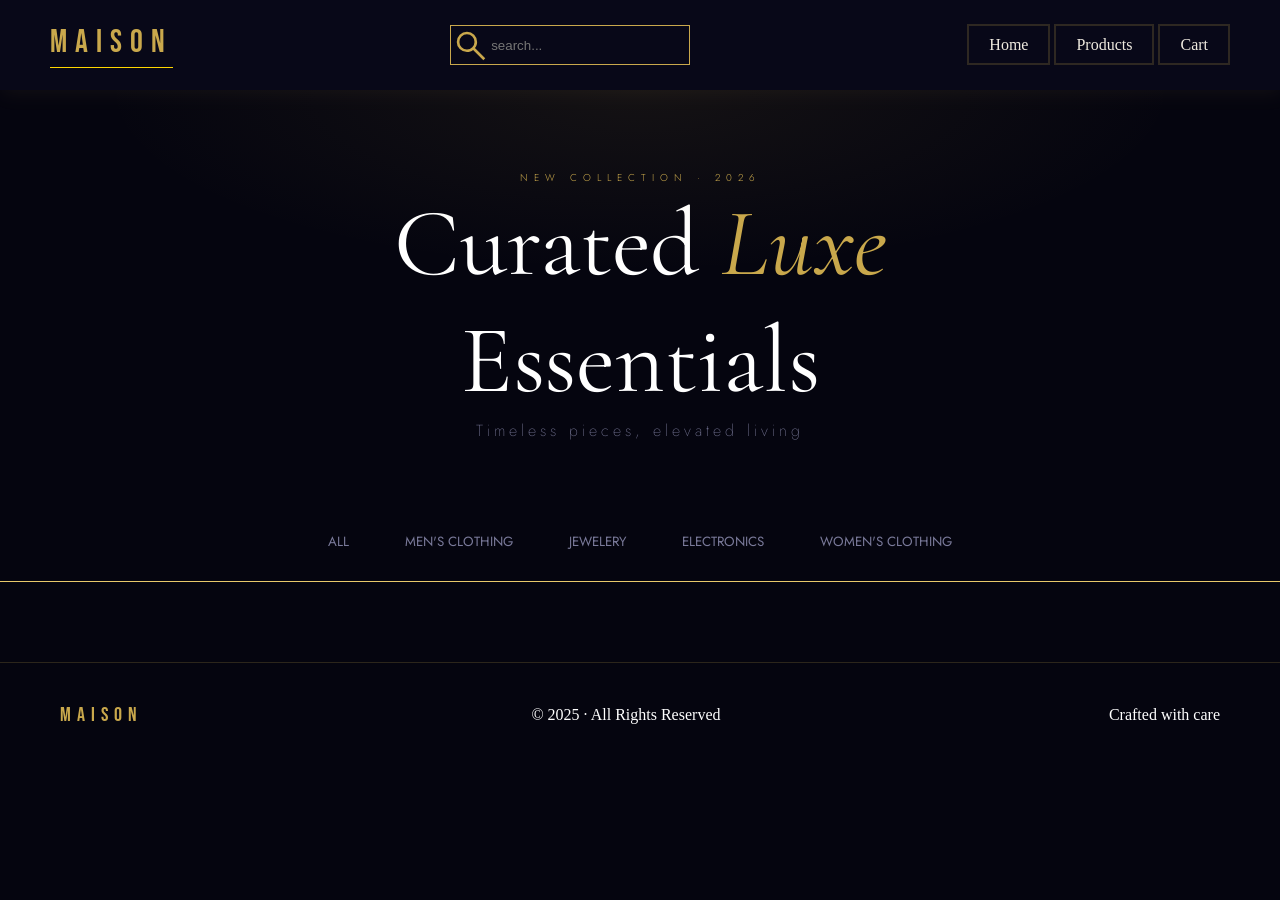
<file: index.html>
<!DOCTYPE html>
<html lang="en">
<head>
    <meta charset="UTF-8">
    <meta name="viewport" content="width=device-width, initial-scale=1.0">
    <title>Market</title>
    <link rel="stylesheet" href="style.css">
</head>
<body>
    <header>
        <a class="logo" href="#">MAISON</a>
        <div class="input-part">
            <svg xmlns="http://www.w3.org/2000/svg" height="40px" viewBox="0 -960 960 960" width="40px" fill="#c9a84c"><path d="M792-120.67 532.67-380q-30 25.33-69.67 39.67Q423.33-326 378.67-326q-108.34 0-183.5-75.17Q120-476.33 120-583.33t75.17-182.17q75.16-75.17 182.83-75.17 107 0 181.83 75.17 74.84 75.17 74.84 182.17 0 43.33-14 83-14 39.66-40.67 73l260 258.66-48 48Zm-414-272q79 0 134.5-55.83T568-583.33q0-79-55.5-134.84Q457-774 378-774q-79.67 0-135.5 55.83-55.83 55.84-55.83 134.84T242.5-448.5q55.83 55.83 135.5 55.83Z"/></svg>
            <input id="input" type="text" placeholder="search...">
        </div>

        <nav>
            <a href="#">Home</a>
            <a href="#filters">Products</a>
            <a href="cart.html">Cart</a>
        </nav>
    </header>

    <section class="hero">
        <p class="hero-1">New Collection · 2026</p>
        <p class="hero-2">Curated <em>Luxe</em><br>
            Essentials</p>
        <p class="hero-3">Timeless pieces, elevated living</p>
    </section>

    <section id="filters" class="filter-bar">
        <button id="all" class="filter-btn">ALL</button>
        <button id="mc" class="filter-btn">MEN'S CLOTHING</button>
        <button id="jw" class="filter-btn">JEWELERY</button>
        <button id="el" class="filter-btn">ELECTRONICS</button>
        <button id="wc" class="filter-btn">WOMEN'S CLOTHING</button>
    </section>

<div id="root"></div>

<footer>
        <a href="#">MAISON</a>
        <p>© 2025 · All Rights Reserved</p>
        <p>Crafted with care</p>


</footer>
    <script src="index.js"></script>
</body>
</html>
</file>
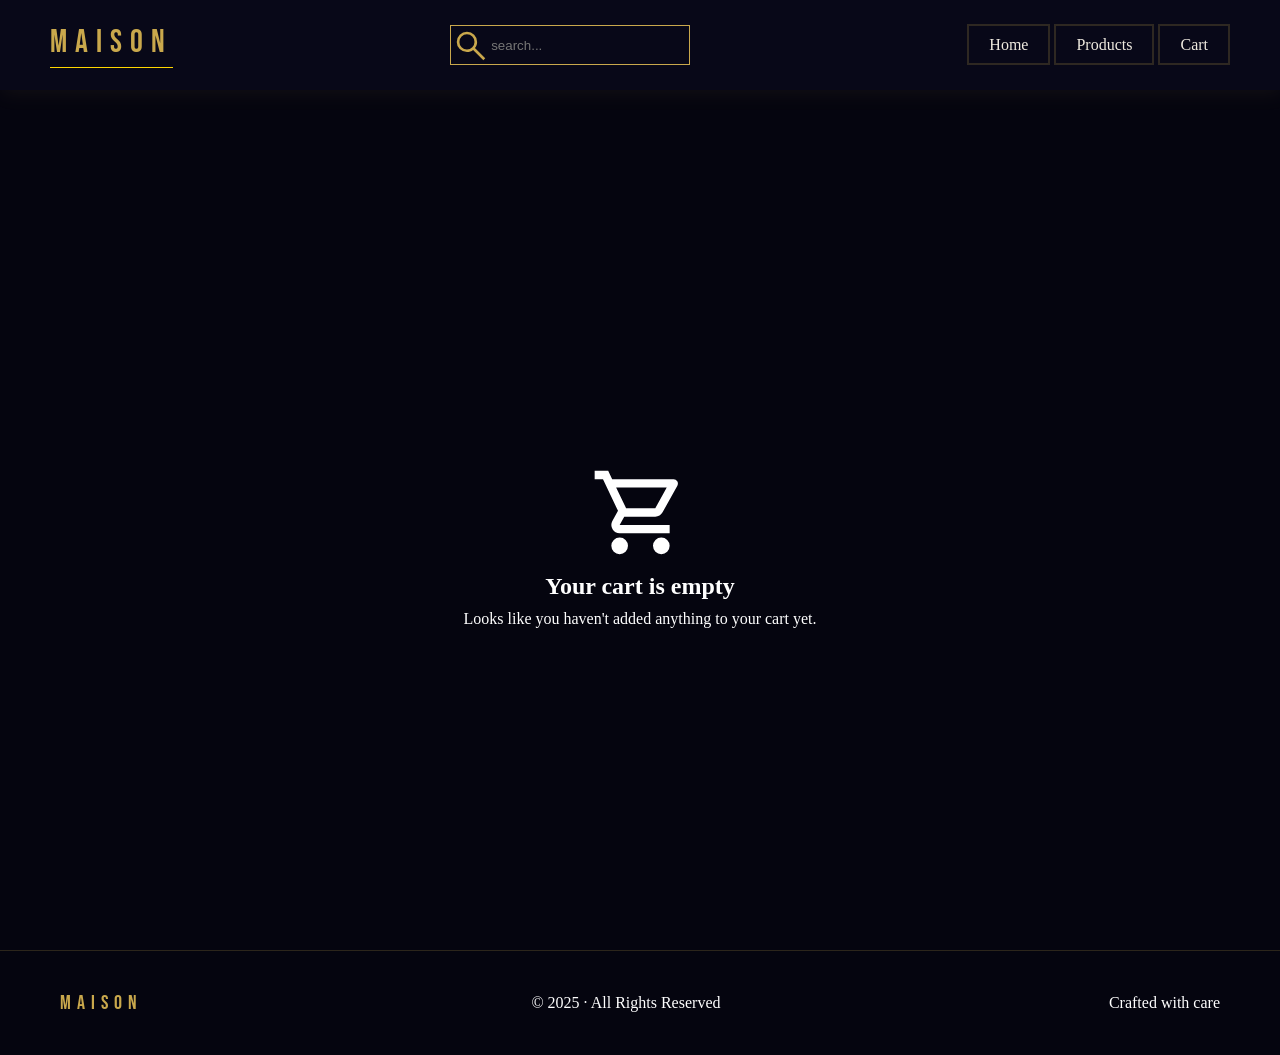
<file: cart.html>
<!DOCTYPE html>
<html lang="en">
<head>
    <meta charset="UTF-8">
    <title>CART</title>
    <link rel="stylesheet" href="style.css">
</head>
<body>
    <main class="cart-page">
        <header>
        <a class="logo" href="#">MAISON</a>
        <div class="input-part">
            <svg xmlns="http://www.w3.org/2000/svg" height="40px" viewBox="0 -960 960 960" width="40px" fill="#c9a84c"><path d="M792-120.67 532.67-380q-30 25.33-69.67 39.67Q423.33-326 378.67-326q-108.34 0-183.5-75.17Q120-476.33 120-583.33t75.17-182.17q75.16-75.17 182.83-75.17 107 0 181.83 75.17 74.84 75.17 74.84 182.17 0 43.33-14 83-14 39.66-40.67 73l260 258.66-48 48Zm-414-272q79 0 134.5-55.83T568-583.33q0-79-55.5-134.84Q457-774 378-774q-79.67 0-135.5 55.83-55.83 55.84-55.83 134.84T242.5-448.5q55.83 55.83 135.5 55.83Z"/></svg>
            <input id="input" type="text" placeholder="search...">
        </div>

        <nav>
            <a href="index.html">Home</a>
            <a href="index.html#filters">Products</a>
            <a href="#">Cart</a>
        </nav>
    </header>

    <section class="cart-products">

        <div class="cart-empty">
            <svg xmlns="http://www.w3.org/2000/svg" height="24px" viewBox="0 -960 960 960" width="24px" fill="#fff"><path d="M223.5-103.5Q200-127 200-160t23.5-56.5Q247-240 280-240t56.5 23.5Q360-193 360-160t-23.5 56.5Q313-80 280-80t-56.5-23.5Zm400 0Q600-127 600-160t23.5-56.5Q647-240 680-240t56.5 23.5Q760-193 760-160t-23.5 56.5Q713-80 680-80t-56.5-23.5ZM246-720l96 200h280l110-200H246Zm-38-80h590q23 0 35 20.5t1 41.5L692-482q-11 20-29.5 31T622-440H324l-44 80h480v80H280q-45 0-68-39.5t-2-78.5l54-98-144-304H40v-80h130l38 80Zm134 280h280-280Z"/></svg>
            <h2>Your cart is empty</h2>
            <p>Looks like you haven't added anything to your cart yet.</p>
        </div>

        <div class="cart-product-list">

        </div>

        <div class="cart-check">

        </div>
    </section>


    </main>

    <footer>
        <a href="index.html">MAISON</a>
        <p>© 2025 · All Rights Reserved</p>
        <p>Crafted with care</p>


</footer>
<script src="cart.js"></script>
</body>
</html>
</file>
<file: style.css>
@import url('https://fonts.googleapis.com/css2?family=Bebas+Neue&display=swap');
@import url('https://fonts.googleapis.com/css2?family=Jost:ital,wght@0,100..900;1,100..900&display=swap');
@import url('https://fonts.googleapis.com/css2?family=Cormorant+Garamond:ital,wght@0,300..700;1,300..700&display=swap');

* {
    margin: 0;
    padding: 0;
    box-sizing: border-box;
}
html {
    scroll-behavior: smooth;
}
::-webkit-scrollbar {
    width: 4px;
}
::-webkit-scrollbar-thumb {
    background: var(--gold);
    border-radius: 2px;
}
:root {
    --gold: #c9a84c;
    --gold-light: #e8c96a;
    --dark: #05050f;
    --navy--deep: #080818;
    --navy--card: #0d0d22;
    --ivory: #f0ebe0;
    --muted:#7a7a9a;
    --border: rgba(201, 168, 76, 0.2);
}

body {
    color: white;
    background: var(--dark);
}

header {
    display: flex;
    justify-content: space-between;
    align-items: center;
    height: 90px;
    background-color: var(--navy--deep);
    filter: drop-shadow(2px 2px 10px rgba(201, 168, 76, 0.08));
    padding: 0 50px;
}

.logo {
    font-size: 2rem;
    color: var(--gold);
    text-decoration: none;
    border-bottom: 0.1px solid gold;
    padding-bottom: 5px;

    font-family: 'Bebas Neue', sans-serif;
    letter-spacing: 8px;
}

.input-part {
    width: fit-content;
    height: fit-content;
    position: relative;
}

header input {
    height: 40px;
    width: 240px;
    padding-left: 40px;
    background: none;
    border: 1px solid var(--gold);
    color: var(--muted);
}

header svg {
    width: 38px;
    height: 38px;
    position: absolute;
    left: 2px;
    top: 2px;
}

nav a {
    padding: 10px 20px;
    color: var(--ivory);
    background: none;
    border: 2px solid var(--border);
    text-decoration: none;
    transition: 1.5s;
}

nav a:hover{
   transform: scale(1.5);
   background: var(--gold)
}

.hero {
    padding: 80px 60px;
    text-align: center;
    position: relative;
}

.hero::before {
    content: "";
    position: absolute;
    inset: 0;
    background: radial-gradient(ellipse 60% 60% at 50% 0%, rgba(201, 168, 76, 0.08) 0%, transparent 70%);
}

.hero-1 {
    font-size: 10px;
    color: var(--gold);
    font-family: "Jost", sans-serif;
    text-transform: uppercase;
    letter-spacing: 6px;
    font-weight: 300;
}

.hero-2 {
    font-family: "Cormorant Garamond", serif;
    font-size: clamp(52px, 8vw, 96px);
}

.hero-2 em {
    color: var(--gold);
}

.hero-3 {
    color: var(--muted);
    letter-spacing: 4px;
    font-weight: 200;
    font-family: "Jost", sans-serif;
}

.filter-bar {
    display: flex;
    justify-content: center;
    border-bottom: 0.5px solid var(--gold-light);
    padding-bottom: 20px;
 
}




.filter-btn {
    border: none;
    background: none;
    font-family: "Jost", sans-serif;
    color: var(--muted);
    padding: 10px 28px;
    cursor: pointer;
    transition: 1.3s;
}

.filter-btn:hover{
    transform: translateY(-10);
    color: var(--gold);
}


/* PRODUCT GRID */
#root {
    display: grid;
    grid-template-columns: repeat(auto-fill, minmax(280px, 1fr));
    gap: 2px;
    padding: 0 40px 80px;
    max-width: 1400px;
    margin: 0 auto;
}

/* PRODUCT CARD */
.card {
    background: var(--navy-card);
    position: relative;
    overflow: hidden;
    cursor: pointer;
    animation: cardReveal 0.6s forwards;
    border: 1px solid transparent;
    transition: border-color 0.4s;
    opacity: 0;
    animation-name: paydo;
    animation-duration: 1s;
    animation-style: ease-in;
}
@keyframes paydo {
    from {
        opacity: 0;
        transform: translateY(30px);
    }
    to {
        opacity: 1;
        transform: translateY(0);
    }
}

.card:hover {
    border-color: var(--border);
    z-index: 2;
}

.card-image-wrap {
    position: relative;
    height: 320px;
    overflow: hidden;
    background: #0a0a1e;
    display: flex;
    align-items: center;
    justify-content: center;
}


.card-image-wrap::after {
    content: '';
    position: absolute;
    bottom: 0;
    left: 0;
    right: 0;
    height: 80px;
    background: linear-gradient(transparent, var(--navy-card));
    pointer-events: none;
}

.img {
    width: 100%;
    height: 100%;
    object-fit: contain;
    padding: 30px;
    transition: transform 0.6s cubic-bezier(0.25, 0.46, 0.45, 0.94), filter 0.4s;
    filter: brightness(0.9);
}


.card:hover .img {
    transform: scale(1.06);
    filter: brightness(1.05);
}

/* hover qiganda pastdan chiquvchi */
.card::before {
    content: '';
    position: absolute;
    inset: 0;
    background: linear-gradient(135deg, transparent 40%, rgba(201, 168, 76, 0.04) 100%);
    opacity: 0;
    transition: opacity 0.4s;
    pointer-events: none;
    z-index: 1;
}

.card:hover::before {
    opacity: 1;
}


.card-body {
    padding: 24px 28px 28px;
    position: relative;
}

.category {
    font-size: 9px;
    font-weight: 300;
    letter-spacing: 4px;
    text-transform: uppercase;
    color: var(--gold);
    margin-bottom: 10px;
    opacity: 0.8;
}

.nomi {
    font-family: 'Cormorant Garamond', serif;
    font-size: 18px;
    font-weight: 400;
    line-height: 1.3;
    color: var(--ivory);
    margin-bottom: 16px;
    display: -webkit-box;
    -webkit-line-clamp: 2;
    -webkit-box-orient: vertical;
    overflow: hidden;
}

.card-footer {
    display: flex;
    align-items: center;
    justify-content: space-between;
}

.price {
    font-family: 'Cormorant Garamond', serif;
    font-size: 22px;
    font-weight: 600;
    color: var(--gold-light);
    letter-spacing: 1px;
}

.rating {
    display: flex;
    align-items: center;
    gap: 6px;
    font-size: 11px;
    font-weight: 200;
    color: var(--muted);
    letter-spacing: 1px;
}

.stars {
    color: var(--gold);
    font-size: 10px;
    letter-spacing: 1px;
}

/* korzinaga qo'shish knopkasi */
.add-btn {
    position: absolute;
    bottom: 0;
    left: 0;
    right: 0;
    background: var(--gold);
    color: var(--dark);
    border: none;
    font-family: 'Jost', sans-serif;
    font-size: 10px;
    font-weight: 400;
    letter-spacing: 4px;
    text-transform: uppercase;
    padding: 14px;
    cursor: pointer;
    transform: translateY(100%);
    transition: transform 0.35s cubic-bezier(0.25, 0.46, 0.45, 0.94);
}

.card:hover .add-btn {
    transform: translateY(0);
}

.add-btn:active {
    background: var(--gold-light);
}
/*fotter section */

footer {
    display: flex;
    justify-content: space-between;
    align-items: center;
    border-top: 1px solid var(--border);
    padding:  40px 60px;
}
footer a {
     font-size: 20px;
    color: var(--gold);
    text-decoration: none;

    font-family: 'Bebas Neue', sans-serif;
    letter-spacing: 6px;
}

fotter p {
    font-size: 10px;
    font-weight: 200;
    letter-spacing: 3px;
    color: var(--muted);
    text-transform: uppercase;
}


/*cart.html boshlandi */

.cart-products {
    display: flex;
    justify-content: center;
    min-height: calc(100vh - 90px);
    position: relative;
    gap: 20px;
    margin-top: 50px;
    padding: 10px 40px;
}
.cart-empty {
    position: absolute;
    left: 50%;
    top: 50%;
    translate: -50% -50%;
    display: flex;
    flex-direction: column;
    align-items: center;
    gap: 10px;
}
.cart-empty svg {
    width: 100px;
    height: 100px;
}

.cart-product-list {
    width: 70%;
    display: flex;
    flex-direction: column;
    gap: 10px;
}

.cart-check {
    width: 30%;
}

.cart-item {
    border: 2px solid var(--gold-light);
    display: flex;
    justify-content: space-between;
    min-height: 100px;
    align-items: center;
    padding: 20px;
    border-radius: 10px;    
}

.cart-img {
    height: 90px;
    width: 90px;
    object-fit: contain;
}

.cart-item .item-info{
    display: flex;
    flex-direction: column;
    gap:10px;
    justify-content: center;
}

.quantity-controls{
    display: flex;
    border: 2px solid var(--gold-light);
    height: 23px;
    margin: auto 0;
    align-items: center;
    gap: 10px;
    border-radius: 4px;
}


.quantity-controls button{
    height: 100%;
    width: 30px;
    border: none;
    background: none;
    color: var(--gold);
    transition: 0.3s ease;
    cursor: pointer;
}

.quantity-controls button:hover{
    background: var(--gold-light);
    color: white;
    transition: 0.3s ease;
}

.item-total{
    display: flex;
    justify-content: center;
    flex-direction: column;
    gap: 10px;
}

.item-total button{
    background: var(--gold);
    color: var(--dark);
    border:none;
    padding: 4px;
    border-radius: 5px;
    font-weight: bold;
    cursor: pointer;
    transition: 0.3s ease;
}

.item-total button:hover{
    background: rgba(170, 0, 0, 0.685);
    color: white;
    transition: 0.3s ease;
    transform: scale(1.10);
}

.cart-check{
    border: 2px solid var(--gold-light);
    border-radius: 10px;
    height: fit-content;
    padding: 20px;

}

.summary-wrapper{
    display: flex;
    flex-direction: column;
    gap: 15px;
}

.summary-wrapper hr{
    background-color: var(--gold);
    height: 2px;
    border: none;
}

.summary-wrapper button{
    height: 30px;
    border:none;
    border-radius: 6px;
    background: var(--gold);
    color: dark;
    font-size: 15px;
    font-weight: 600;
    cursor: pointer;
     transition: 0.3s ease;
}
.summary-wrapper button:hover{
    background: rgb(9, 196, 9);
    color: white;
    transition: 0.3s ease;
    transform: scale(1.10);
}
</file>
